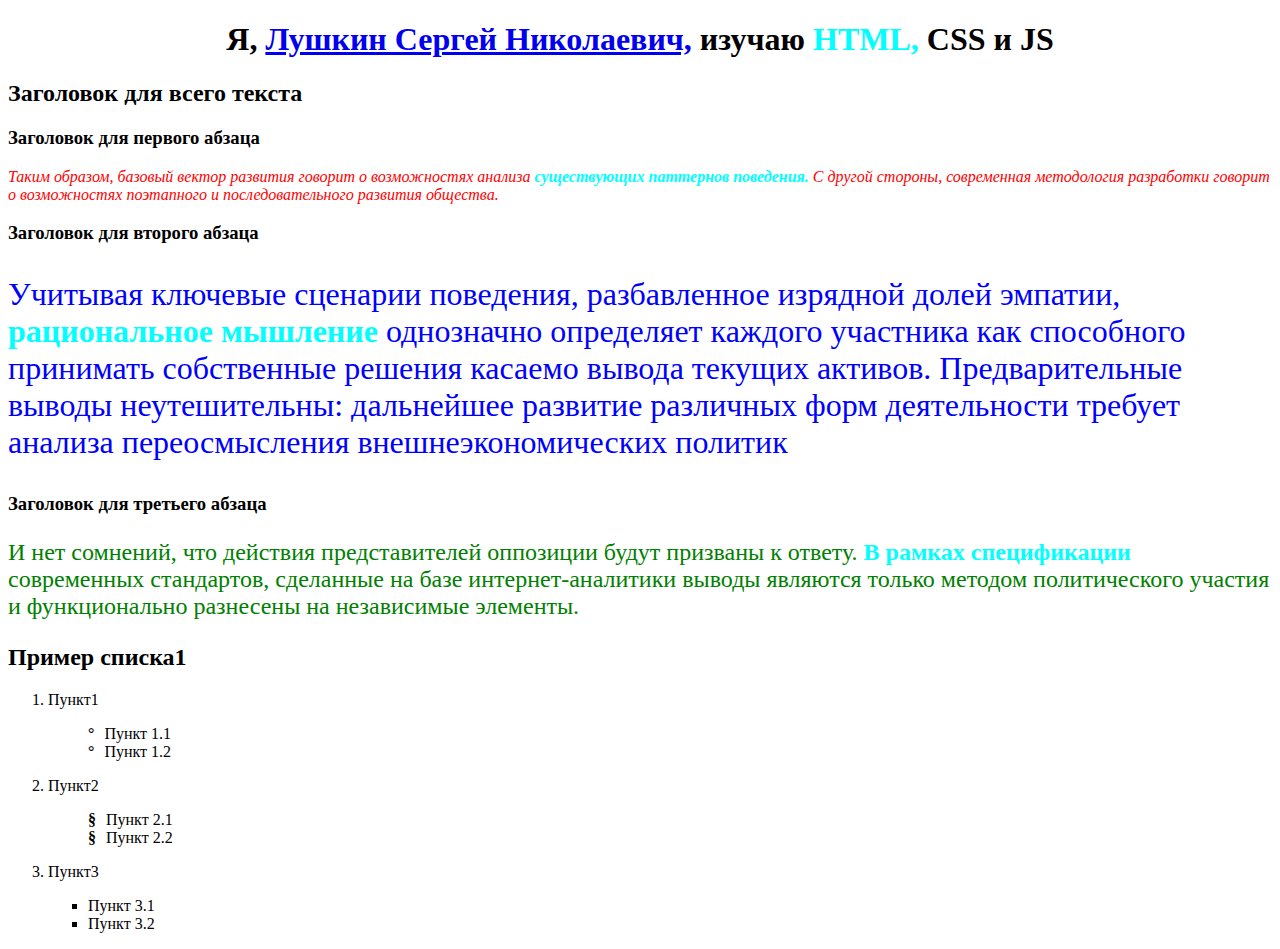
<file: index.html>
<!DOCTYPE html>
<html lang="ru">
<head>
    <meta charset="UTF-8">
    <meta name="viewport" content="width=device-width, initial-scale=1.0">
    <title>Моя первая страница</title>
    <link href="./style.css" rel="stylesheet">
    <link href="./style2.css" rel="stylesheet">
</head>
<body>
    <h1>Я, <a href="./index2.html">Лушкин Сергей Николаевич,</a> изучаю <span>HTML,</span> CSS и JS</h1>
    <h2>Заголовок для всего текста</h2>
    <h3>Заголовок для первого абзаца</h3>
    <p class="ordinary">
        
        Таким образом, базовый вектор развития говорит о возможностях 
        анализа <span>существующих паттернов поведения.</span> С другой 
        стороны, 
        современная методология разработки говорит о возможностях 
        поэтапного и последовательного развития общества.
    </p>
    <h3>Заголовок для второго абзаца</h3>
    <p id="P1">
        Учитывая ключевые сценарии поведения, разбавленное изрядной
         долей эмпатии, <span>рациональное мышление</span> однозначно 
         определяет каждого 
         участника как способного принимать собственные решения касаемо 
         вывода текущих активов. Предварительные выводы неутешительны: 
         дальнейшее развитие различных форм деятельности 
        требует анализа переосмысления внешнеэкономических политик</p>
    <h3>Заголовок для третьего абзаца</h3>
    <p id="P2">
        И нет сомнений, что действия представителей оппозиции 
        будут призваны к ответу. <span>В рамках спецификации</span> современных 
        стандартов, сделанные на базе интернет-аналитики выводы являются 
        только методом политического 
        участия и функционально разнесены на независимые элементы.</p>
    <h2>Пример списка1</h2>
    <ol>
        <li>
            <p>Пункт1</p>
            <ul class="disc">
                <span class="par">&deg;</span>  <li>Пункт 1.1</li>
                <span class="par">&deg;</span> <li>Пункт 1.2</li>
            </ul>
        </li>
        <li>
            <p>Пункт2</p>
            <ul>
               <span class="par">&sect;</span><li>Пункт 2.1</li>
               <span class="par">&sect;</span><li>Пункт 2.2</li>
            </ul>
        </li>
        <li>
            <p>Пункт3</p>
            <ul class="square">
                <li>Пункт 3.1</li>
                <li>Пункт 3.2</li>
            </ul>
        </li>
    </ol>

</body>
</html>
</file>
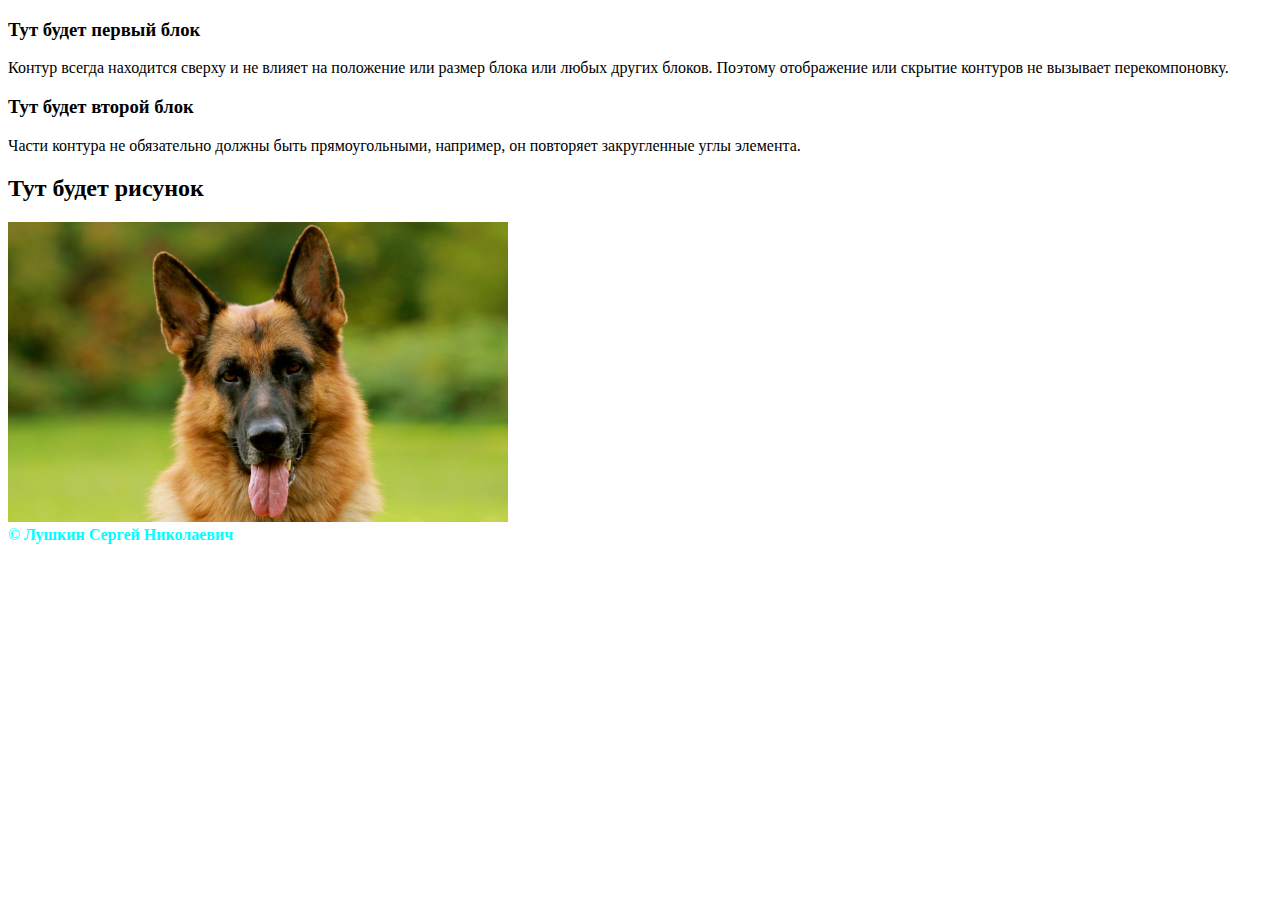
<file: index2.html>
<!DOCTYPE html>
<html lang="ru">
<head>
    <meta charset="UTF-8">
    <meta name="viewport" content="width=device-width, initial-scale=1.0">
    <title>Моя вторая страница</title>
    <link href="./style.css" rel="stylesheet">
</head>
<body>
    <h3>Тут будет первый блок</h3>
    <div>
        Контур всегда находится сверху и не влияет на положение или размер 
        блока или любых других блоков. 
        Поэтому отображение или скрытие контуров не вызывает перекомпоновку.
    </div>
    <h3>Тут будет второй блок</h3>
    <div>
        Части контура не обязательно должны быть прямоугольными, 
        например, он повторяет закругленные углы элемента.
    </div>
    <h2>Тут будет рисунок</h2>
    <a href="./index.html"><img src="./1.jpg" alt="dog"></a>
    <span class="copy">&copy; Лушкин Сергей Николаевич</span>
</body>
</html>
</file>
<file: style.css>
img {
    width: 500px;
    height: 300px;
}

h1 {
    text-align: center;
}

span {
    font-size: 1,5rem;
    font-weight: bold;
    color: aqua;
}
p.ordinary {
    color: red;
    font-style: italic;
    font-size: 16px;
}

span.copy {
    display: block;
    
}
ul.square {
    list-style: square;
}
ul {
    list-style: none;
}

span.par {
    float: left;
    margin-right: 10px;
    color: black;
}
</file>
<file: style2.css>
p#P1 {
    color: blue;
    font-style: ariel;
    font-size: 32px;
}

p#P2 {
    color: green;
    font-style: sans-serif;
    font-size: 24px;
}
</file>
